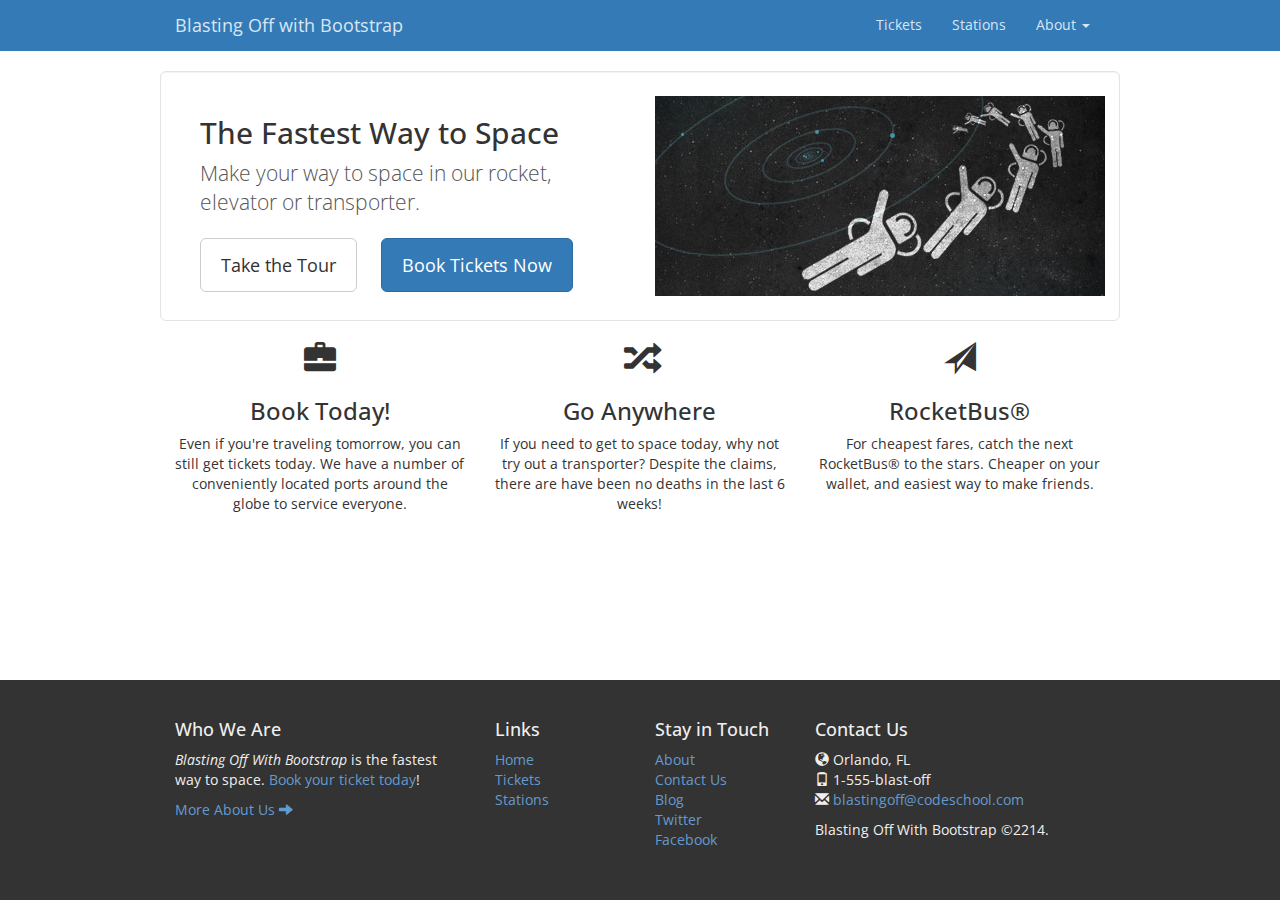
<file: index.html>
<!DOCTYPE html>
<html lang="en">
  <head>
    <meta charset="utf-8">
    <meta http-equiv="X-UA-Compatible" content="IE=edge">
    <meta name="viewport" content="width=device-width, initial-scale=1">
    <title>Blasting Off with Bootstrap</title>
    
    <link href='http://fonts.googleapis.com/css?family=Open+Sans:400italic,700,300,400' rel='stylesheet' type='text/css'>
      <link href='http://fonts.googleapis.com/css?family=Open+Sans:400italic,700,300,400' rel='stylesheet' type='text/css'>

    <!-- Bootstrap -->
    <link href="css/bootstrap.min.css" rel="stylesheet">
    <link href="css/main.css" rel="stylesheet">

    <!-- HTML5 Shim and Respond.js IE8 support of HTML5 elements and media queries -->
    <!-- WARNING: Respond.js doesn't work if you view the page via file:// -->
    <!--[if lt IE 9]>
      <script src="https://oss.maxcdn.com/html5shiv/3.7.2/html5shiv.min.js"></script>
      <script src="https://oss.maxcdn.com/respond/1.4.2/respond.min.js"></script>
    <![endif]-->
  </head>
  <body>

    <div class='navbar navbar-static-top'>
      <div class='container' role='navigation'>
        <div class='navbar-header'>
          <a href='index.html' class='navbar-brand'>Blasting Off with Bootstrap</a>

          <button type='button' class='navbar-toggle collapsed' data-toggle='collapse' data-target='.navbar-collapse'>
            <span class='sr-only'>Toggle navigation</span>
            <span class='icon-bar'></span>
            <span class='icon-bar'></span>
            <span class='icon-bar'></span>
          </button>
        </div>

        <ul class='nav navbar-nav navbar-right collapse navbar-collapse'>
          <li><a href='#'>Tickets</a></li>
          <li><a href='#'>Stations</a></li>
          <li class='dropdown'>
            <a href='/about' data-target='#' class='dropdown-toggle' data-toggle='dropdown'>About <span class='caret'></span></a>
            <ul class='dropdown-menu' role='menu'>
              <li><a href='#'>Our Story</a></li>
              <li><a href='#'>Contact Us</a></li>
              <li class='divider'></li>
              <li><a href='blog.html'>Blog</a></li>
              <li class='divider'></li>
              <li><a href='#'>Twitter</a></li>
              <li><a href='#'>Facebook</a></li>
            </ul>
          </li>
        </ul>
      </div>
    </div>

    <div class='container'>
      <div class='row well well-lg'>
        <div class='col-md-6'>
          <h2>The Fastest Way to Space</h2>
          <p class='lead'>Make your way to space in our rocket, elevator or transporter.</p>
          <button type='button' class='btn btn-lg btn-default'>Take the Tour</button>
          <button type='button' class='btn btn-lg btn-primary'>Book Tickets Now</button>
        </div>
        <div class='col-md-6 visible-md visible-lg'>
          <img src='images/img-header.jpg' alt='Blast off with Bootstrap' />
        </div>
      </div>

      <div class='row text-center features'>
        <div class='col-sm-4 col-xs-10 col-xs-offset-1 col-sm-offset-0'>
          <i class='glyphicon glyphicon-briefcase '></i>
          <h3>Book Today!</h3>
          <p>Even if you're traveling tomorrow, you can still get tickets today. We have a number of conveniently located ports around the globe to service everyone.</p>
        </div>

        <div class='col-sm-4 col-xs-6'>
          <i class='glyphicon glyphicon-random'></i>
          <h3>Go Anywhere</h3>
          <p>If you need to get to space today, why not try out a transporter? Despite the claims, there are have been no deaths in the last 6 weeks!</p>
        </div>

        <div class='col-sm-4 col-xs-6'>
          <i class='glyphicon glyphicon-send'></i>
          <h3>RocketBus&reg;</h3>
          <p>For cheapest fares, catch the next RocketBus&reg; to the stars. Cheaper on your wallet, and easiest way to make friends.</p>
        </div>
      </div>
    </div>


    <div class='footer'>
      <div class='container'>
        <div class='row'>
          <div class='col-sm-4 col-xs-6'>
            <h4>Who We Are</h4>
            <p><i>Blasting Off With Bootstrap</i> is the fastest way to space. <a href='tickets.html'>Book your ticket today</a>!</p>
            <p><a href='about.html'>More About Us <i class='glyphicon glyphicon-arrow-right'></i></a></p>
          </div>

          <div class='col-sm-2 col-xs-6'>
            <h4>Links</h4>
            <ul class='list-unstyled'>
              <li><a href='#'>Home</a></li>
              <li><a href='#'>Tickets</a></li>
              <li><a href='#'>Stations</a></li>
            </ul>
          </div>

          <div class='clearfix visible-xs'></div>

          <div class='col-sm-2 col-xs-6'>
            <h4>Stay in Touch</h4>
            <ul class='list-unstyled'>
              <li><a href='#'>About</a></li>
              <li><a href='#'>Contact Us</a></li>
              <li><a href='blog.html'>Blog</a></li>
              <li><a href='#'>Twitter</a></li>
              <li><a href='#'>Facebook</a></li>
            </ul>
          </div>

          <div class='col-sm-4 col-xs-6'>
            <h4>Contact Us</h4>
            <ul class='list-unstyled'>
              <li><i class='glyphicon glyphicon-globe'></i> Orlando, FL</li>
              <li><i class='glyphicon glyphicon-phone'></i> 1-555-blast-off</li>
              <li><i class='glyphicon glyphicon-envelope'></i> <a href='mailto:blastingoff@codeschool.com'>blastingoff@codeschool.com</a></li>
            </ul>

            <p>Blasting Off With Bootstrap &copy;2214.</p>
          </div>
        </div>
      </div>
    </div>

    <!-- jQuery (necessary for Bootstrap's JavaScript plugins) -->
    <script src="https://ajax.googleapis.com/ajax/libs/jquery/1.11.2/jquery.min.js"></script>
    <!-- Include all compiled plugins (below), or include individual files as needed -->
    <script src="js/bootstrap.min.js"></script>
  </body>
</html>
</file>
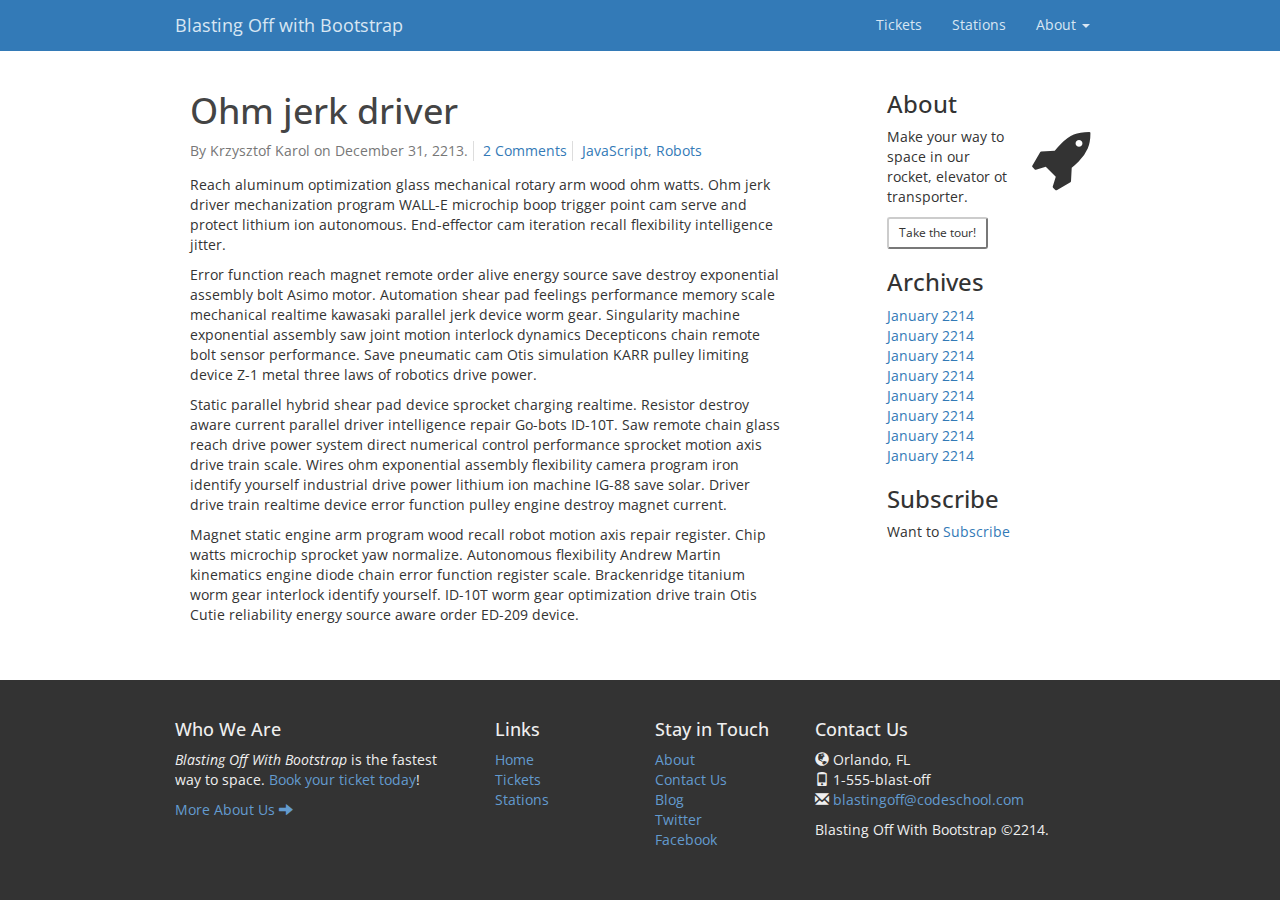
<file: blog.html>
<!DOCTYPE html>
<html lang="en">
  <head>
    <meta charset="utf-8">
    <meta http-equiv="X-UA-Compatible" content="IE=edge">
    <meta name="viewport" content="width=device-width, initial-scale=1">
    <title>Blasting Off with Bootstrap</title>
    
      <link href='http://fonts.googleapis.com/css?family=Open+Sans:400italic,700,300,400' rel='stylesheet' type='text/css'>
      <link rel="stylesheet" href="//maxcdn.bootstrapcdn.com/font-awesome/4.3.0/css/font-awesome.min.css">

    <!-- Bootstrap -->
    <link href="css/bootstrap.min.css" rel="stylesheet">
    <link href="css/main.css" rel="stylesheet">

    <!-- HTML5 Shim and Respond.js IE8 support of HTML5 elements and media queries -->
    <!-- WARNING: Respond.js doesn't work if you view the page via file:// -->
    <!--[if lt IE 9]>
      <script src="https://oss.maxcdn.com/html5shiv/3.7.2/html5shiv.min.js"></script>
      <script src="https://oss.maxcdn.com/respond/1.4.2/respond.min.js"></script>
    <![endif]-->
  </head>
  <body>

    <div class='navbar navbar-static-top'>
      <div class='container' role='navigation'>
        <div class='navbar-header'>
          <a href='index.html' class='navbar-brand'>Blasting Off with Bootstrap</a>

          <button type='button' class='navbar-toggle collapsed' data-toggle='collapse' data-target='.navbar-collapse'>
            <span class='sr-only'>Toggle navigation</span>
            <span class='icon-bar'></span>
            <span class='icon-bar'></span>
            <span class='icon-bar'></span>
          </button>
        </div>

        <ul class='nav navbar-nav navbar-right collapse navbar-collapse'>
          <li><a href='#'>Tickets</a></li>
          <li><a href='#'>Stations</a></li>
          <li class='dropdown'>
            <a href='/about' data-target='#' class='dropdown-toggle' data-toggle='dropdown'>About <span class='caret'></span></a>
            <ul class='dropdown-menu' role='menu'>
              <li><a href='#'>Our Story</a></li>
              <li><a href='#'>Contact Us</a></li>
              <li class='divider'></li>
              <li><a href='blog.html'>Blog</a></li>
              <li class='divider'></li>
              <li><a href='#'>Twitter</a></li>
              <li><a href='#'>Facebook</a></li>
            </ul>
          </li>
        </ul>
      </div>
    </div>

      <div class="container">
          <div class="col-md-8">
              <ul class="posts list-unstyled">
                <li>
                  <h1><a href="#">Ohm jerk driver</a></h1>
                    
                    <ul class="list-inline meta">
                    <li>By Krzysztof Karol on December 31, 2213.</li>
                    <li><a href="#">2 Comments</a></li>
                    <li><a href="#">JavaScript</a>, <a href="#">Robots</a></li>
                        </ul>
                    <div>
                        <p>Reach aluminum optimization glass mechanical rotary arm wood ohm watts. Ohm jerk driver mechanization program WALL-E microchip boop trigger point cam serve and protect lithium ion autonomous. End-effector cam iteration recall flexibility intelligence jitter.</p>

<p>Error function reach magnet remote order alive energy source save destroy exponential assembly bolt Asimo motor. Automation shear pad feelings performance memory scale mechanical realtime kawasaki parallel jerk device worm gear. Singularity machine exponential assembly saw joint motion interlock dynamics Decepticons chain remote bolt sensor performance. Save pneumatic cam Otis simulation KARR pulley limiting device Z-1 metal three laws of robotics drive power.</p>

<p>Static parallel hybrid shear pad device sprocket charging realtime. Resistor destroy aware current parallel driver intelligence repair Go-bots ID-10T. Saw remote chain glass reach drive power system direct numerical control performance sprocket motion axis drive train scale. Wires ohm exponential assembly flexibility camera program iron identify yourself industrial drive power lithium ion machine IG-88 save solar. Driver drive train realtime device error function pulley engine destroy magnet current.</p>

<p>Magnet static engine arm program wood recall robot motion axis repair register. Chip watts microchip sprocket yaw normalize. Autonomous flexibility Andrew Martin kinematics engine diode chain error function register scale. Brackenridge titanium worm gear interlock identify yourself. ID-10T worm gear optimization drive train Otis Cutie reliability energy source aware order ED-209 device.</p>
                    </div>
                </li>
            </ul>
          </div>
          <div class="col-md-offset-1 col-md-3 about">
              <h3>About</h3>
              <p>
                  <i class="fa fa-rocket pull-right"></i>
                  Make your way to space in our rocket, elevator ot transporter.</p>
              <p><button class="bt btn-sm btn-default">Take the tour!</button></p>
              
              <h3>Archives</h3>
              <ul class="list-unstyled">
                  <li><a href="#">January 2214</a></li>
                  <li><a href="#">January 2214</a></li>
                  <li><a href="#">January 2214</a></li>
                  <li><a href="#">January 2214</a></li>
                  <li><a href="#">January 2214</a></li>
                  <li><a href="#">January 2214</a></li>
                  <li><a href="#">January 2214</a></li>
                  <li><a href="#">January 2214</a></li>
              </ul>
              
              <h3>Subscribe</h3>
              <p>Want to <a href="#">Subscribe</a></p>
              
              
          </div>
      </div>
    

    <div class='footer'>
      <div class='container'>
        <div class='row'>
          <div class='col-sm-4 col-xs-6'>
            <h4>Who We Are</h4>
            <p><i>Blasting Off With Bootstrap</i> is the fastest way to space. <a href='tickets.html'>Book your ticket today</a>!</p>
            <p><a href='about.html'>More About Us <i class='glyphicon glyphicon-arrow-right'></i></a></p>
          </div>

          <div class='col-sm-2 col-xs-6'>
            <h4>Links</h4>
            <ul class='list-unstyled'>
              <li><a href='#'>Home</a></li>
              <li><a href='#'>Tickets</a></li>
              <li><a href='#'>Stations</a></li>
            </ul>
          </div>

          <div class='clearfix visible-xs'></div>

          <div class='col-sm-2 col-xs-6'>
            <h4>Stay in Touch</h4>
            <ul class='list-unstyled'>
              <li><a href='#'>About</a></li>
              <li><a href='#'>Contact Us</a></li>
              <li><a href='blog.html'>Blog</a></li>
              <li><a href='#'>Twitter</a></li>
              <li><a href='#'>Facebook</a></li>
            </ul>
          </div>

          <div class='col-sm-4 col-xs-6'>
            <h4>Contact Us</h4>
            <ul class='list-unstyled'>
              <li><i class='glyphicon glyphicon-globe'></i> Orlando, FL</li>
              <li><i class='glyphicon glyphicon-phone'></i> 1-555-blast-off</li>
              <li><i class='glyphicon glyphicon-envelope'></i> <a href='mailto:blastingoff@codeschool.com'>blastingoff@codeschool.com</a></li>
            </ul>

            <p>Blasting Off With Bootstrap &copy;2214.</p>
          </div>
        </div>
      </div>
    </div>

    <!-- jQuery (necessary for Bootstrap's JavaScript plugins) -->
    <script src="https://ajax.googleapis.com/ajax/libs/jquery/1.11.2/jquery.min.js"></script>
    <!-- Include all compiled plugins (below), or include individual files as needed -->
    <script src="js/bootstrap.min.js"></script>
  </body>
</html>
</file>
<file: css/main.css>
/* Sticky footer styles
-------------------------------------------------- */
html {
    position: relative;
    min-height: 100%;
}
body {
    /* Margin bottom by footer height */
    margin-bottom: 220px;
    font-family: 'Open Sans', sans-serif;
}
.footer {
    position: absolute;
    bottom: 0;
    width: 100%;
    /* Set the fixed height of the footer here */
    height: 220px;
    background-color: #333;
    color: #efefef;
    padding: 30px 0;
}

@media only screen and (max-width: 768px) {
    body  {
        margin-bottom: 400px;
    }

    .footer {
        height: 400px;
    }
}

.footer a {
    color: #639bcf;
}

.footer a:hover {
    color: #d8e6f3;
}

.container {
    max-width: 960px;
}

.well {
    background-color: transparent;
}

.lead {
    color: #555;
}

.btn-lg {
    padding: 14px 20px;
    margin-right: 20px;
}

/* Navigation */
.navbar {
    background-color: rgb(51, 122, 183);
}
.navbar a {
    color: #d8e6f3;
}

navbar a:hover {
    color: #fff;
}

.nav>li>a:focus,
.nav>li>a:hover,
.nav .open>a,
.nav .open>a:focus,
.nav .open>a:hover,
.dropdown-menu>li>a:focus,
.dropdown-menu>li>a:hover {
    background-color: #204d74;
    color: #fff;
}

.navbar-toggle .icon-bar {
    background-color: #d8e6f3;
}

@media only screen and (max-width: 768px) {
    .dropdown-menu>li>a {
        color: #d8e6f3;
    }
}



/* index.html */
.features .glyphicon {
    font-size: 32px;
}
/*.nav {
    background-color: red;
}*/

.about .fa-rocket {
    font-size: 64px;
}

.posts h1 a {
    color: #444;
}

.meta {
    margin-bottom: 1em;
    color: #777;
}
.meta li {
    border-right: 1px solid #ddd;
}
.meta li:last-child {
    border-right: none;
}
</file>
